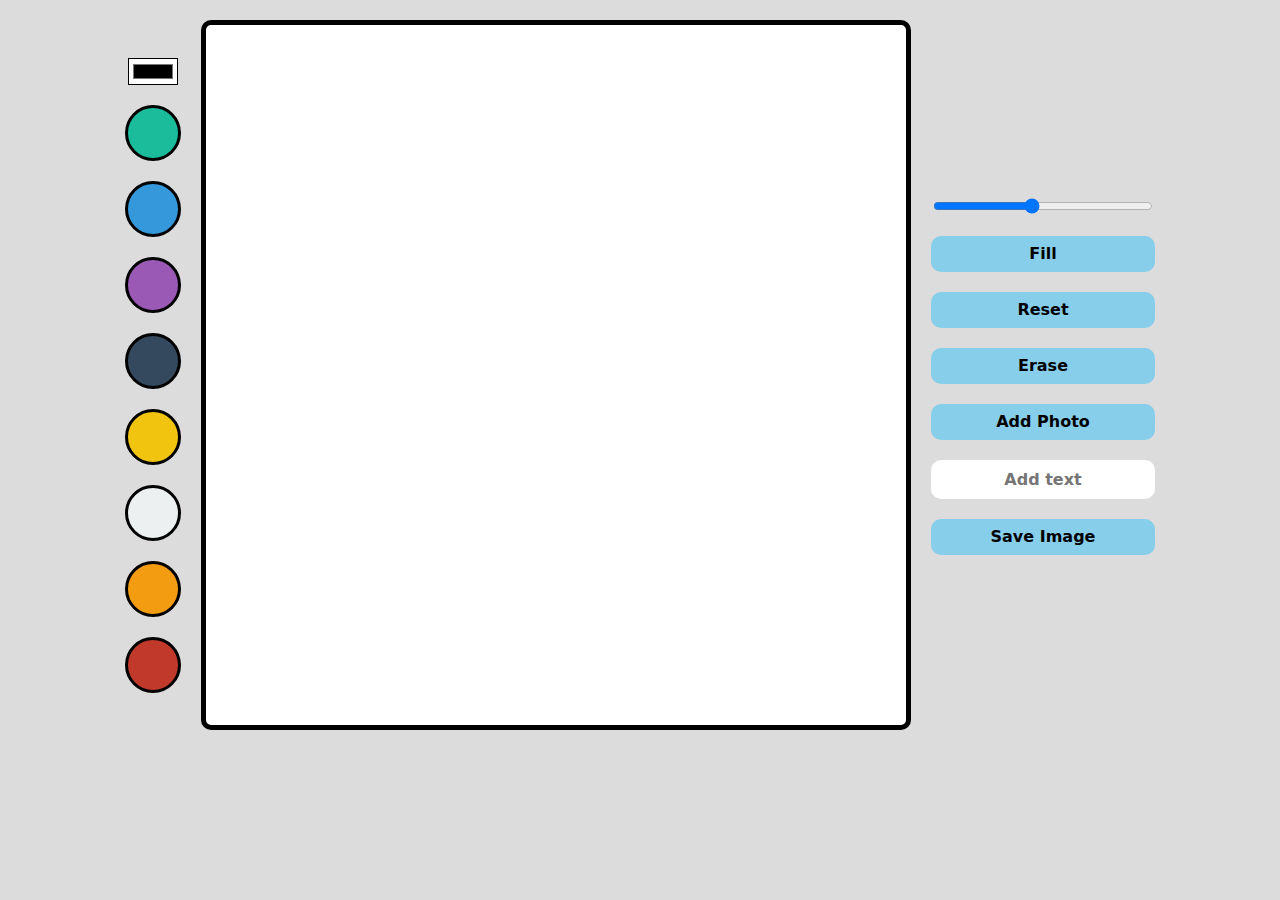
<file: index.html>
<!DOCTYPE html>
<html lang="en">
  <head>
    <meta charset="UTF-8" />
    <meta http-equiv="X-UA-Compatible" content="IE=edge" />
    <meta name="viewport" content="width=device-width, initial-scale=1.0" />
    <title>Meme Maker</title>
    <link rel="stylesheet" href="styles.css" />
  </head>
  <body>
    <div class="color-options">
      <input type="color" id="color" />
      <div
        class="color-option"
        style="background-color: #1abc9c"
        data-color="#1abc9c"
      ></div>
      <div
        class="color-option"
        style="background-color: #3498db"
        data-color="#3498db"
      ></div>
      <div
        class="color-option"
        style="background-color: #9b59b6"
        data-color="#9b59b6"
      ></div>
      <div
        class="color-option"
        style="background-color: #34495e"
        data-color="#34495e"
      ></div>
      <div
        class="color-option"
        style="background-color: #f1c40f"
        data-color="#f1c40f"
      ></div>
      <div
        class="color-option"
        style="background-color: #ecf0f1"
        data-color="#ecf0f1"
      ></div>
      <div
        class="color-option"
        style="background-color: #f39c12"
        data-color="#f39c12"
      ></div>
      <div
        class="color-option"
        style="background-color: #c0392b"
        data-color="#c0392b"
      ></div>
    </div>
    <canvas></canvas>
    <div class="btns">
      <input
        id="line-width"
        type="range"
        min="1"
        max="10"
        value="5"
        step="0.5"
      />
      <button id="mode-btn">Fill</button>
      <button id="reset-btn">Reset</button>
      <button id="eraser-btn">Erase</button>
      <label for="file">
        Add Photo
        <input type="file" accept="image/*" id="file" />
      </label>
      <input type="text" placeholder="Add text" id="text" />
      <button id="save">Save Image</button>
    </div>

    <script src="app.js"></script>
  </body>
</html>
</file>
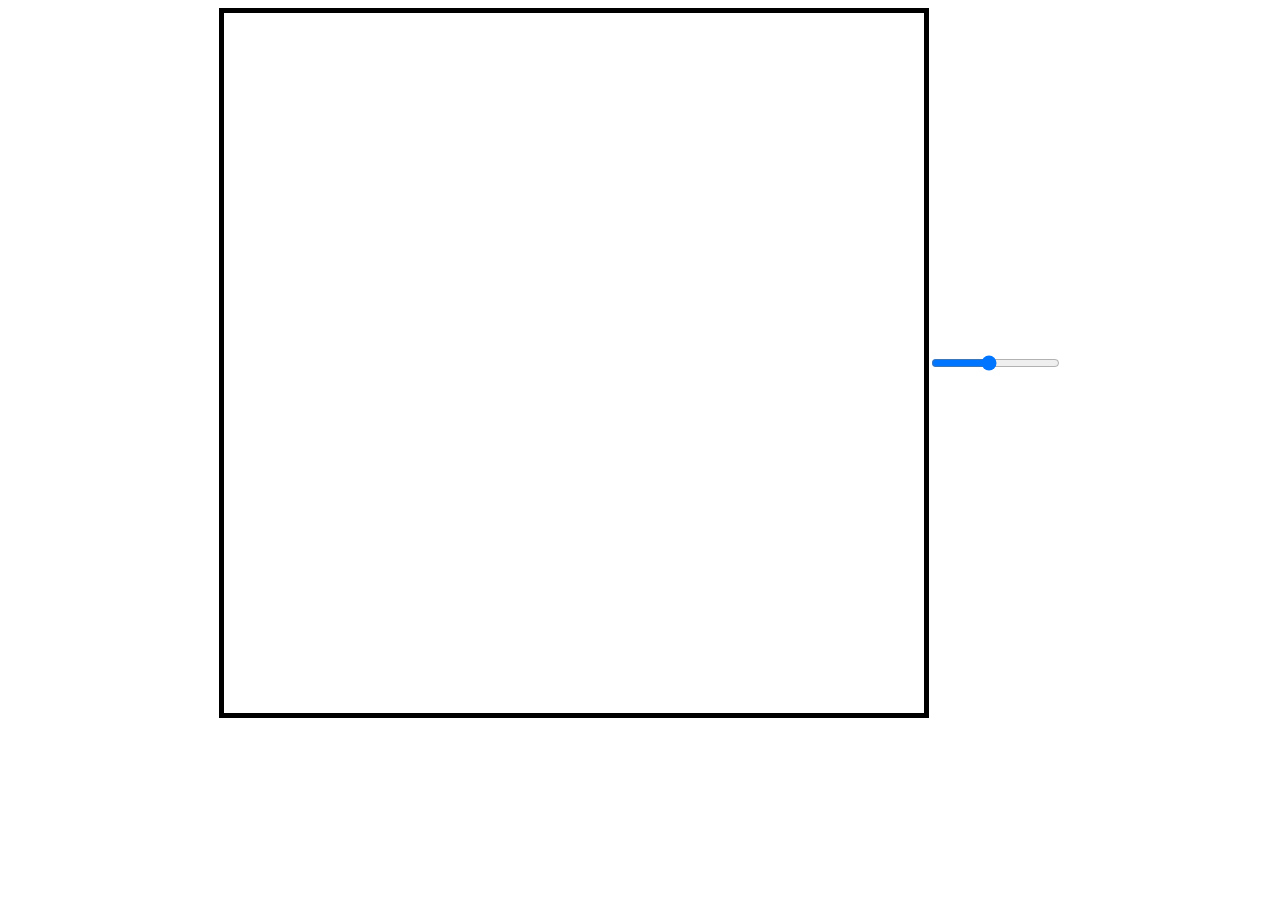
<file: Project_1/index.html>
<!DOCTYPE html>
<html lang="en">
  <head>
    <meta charset="UTF-8" />
    <meta http-equiv="X-UA-Compatible" content="IE=edge" />
    <meta name="viewport" content="width=device-width, initial-scale=1.0" />
    <title>Meme Maker</title>
    <link rel="stylesheet" href="styles.css" />
  </head>
  <body>
    <canvas></canvas>
    <input id="line-width" type="range" min="1" max="10" value="5" step="0.5" />
    <script src="app.js"></script>
  </body>
</html>
</file>
<file: Project_1/styles.css>
canvas {
  width: 700px;
  height: 700px;
  border: 5px solid black;
}

body {
  display: flex;
  justify-content: center;
  align-items: center;
}
</file>
<file: styles.css>
@import "reset.css";

body {
  display: flex;
  gap: 20px;
  justify-content: space-between;
  align-items: flex-start;
  background-color: gainsboro;
  padding: 20px;
}

.btns {
  display: flex;
  flex-direction: column;
  gap: 20px;
}

canvas {
  width: 700px;
  height: 700px;
  background-color: white;
  border-radius: 10px;
  border: 5px solid black;
}

body {
  display: flex;
  justify-content: center;
  align-items: center;
  font-family: system-ui, -apple-system, BlinkMacSystemFont, "Segoe UI", Roboto,
    Oxygen, Ubuntu, Cantarell, "Open Sans", "Helvetica Neue", sans-serif;
}

.color-options {
  display: flex;
  flex-direction: column;
  gap: 20px;
  align-items: center;
}

.color-option {
  width: 50px;
  height: 50px;
  border-radius: 50%;
  cursor: pointer;
  border: 3px solid black;
  transition: transform ease-in-out 0.1s;
}

.color-option:hover {
  transform: scale(1.2);
}

input#color {
  background-color: white;
}

button,
label {
  all: unset;
  padding: 10px 0px;
  text-align: center;
  background-color: skyblue;
  color: black;
  font-weight: 600;
  cursor: pointer;
  border-radius: 10px;
  transition: opacity linear 0.1s;
}

button:hover {
  opacity: 0.85;
}

input#file {
  display: none;
}

input#text {
  all: unset;
  padding: 10px 0px;
  border-radius: 10px;
  font-weight: 600;
  text-align: center;
  background-color: white;
}
</file>
